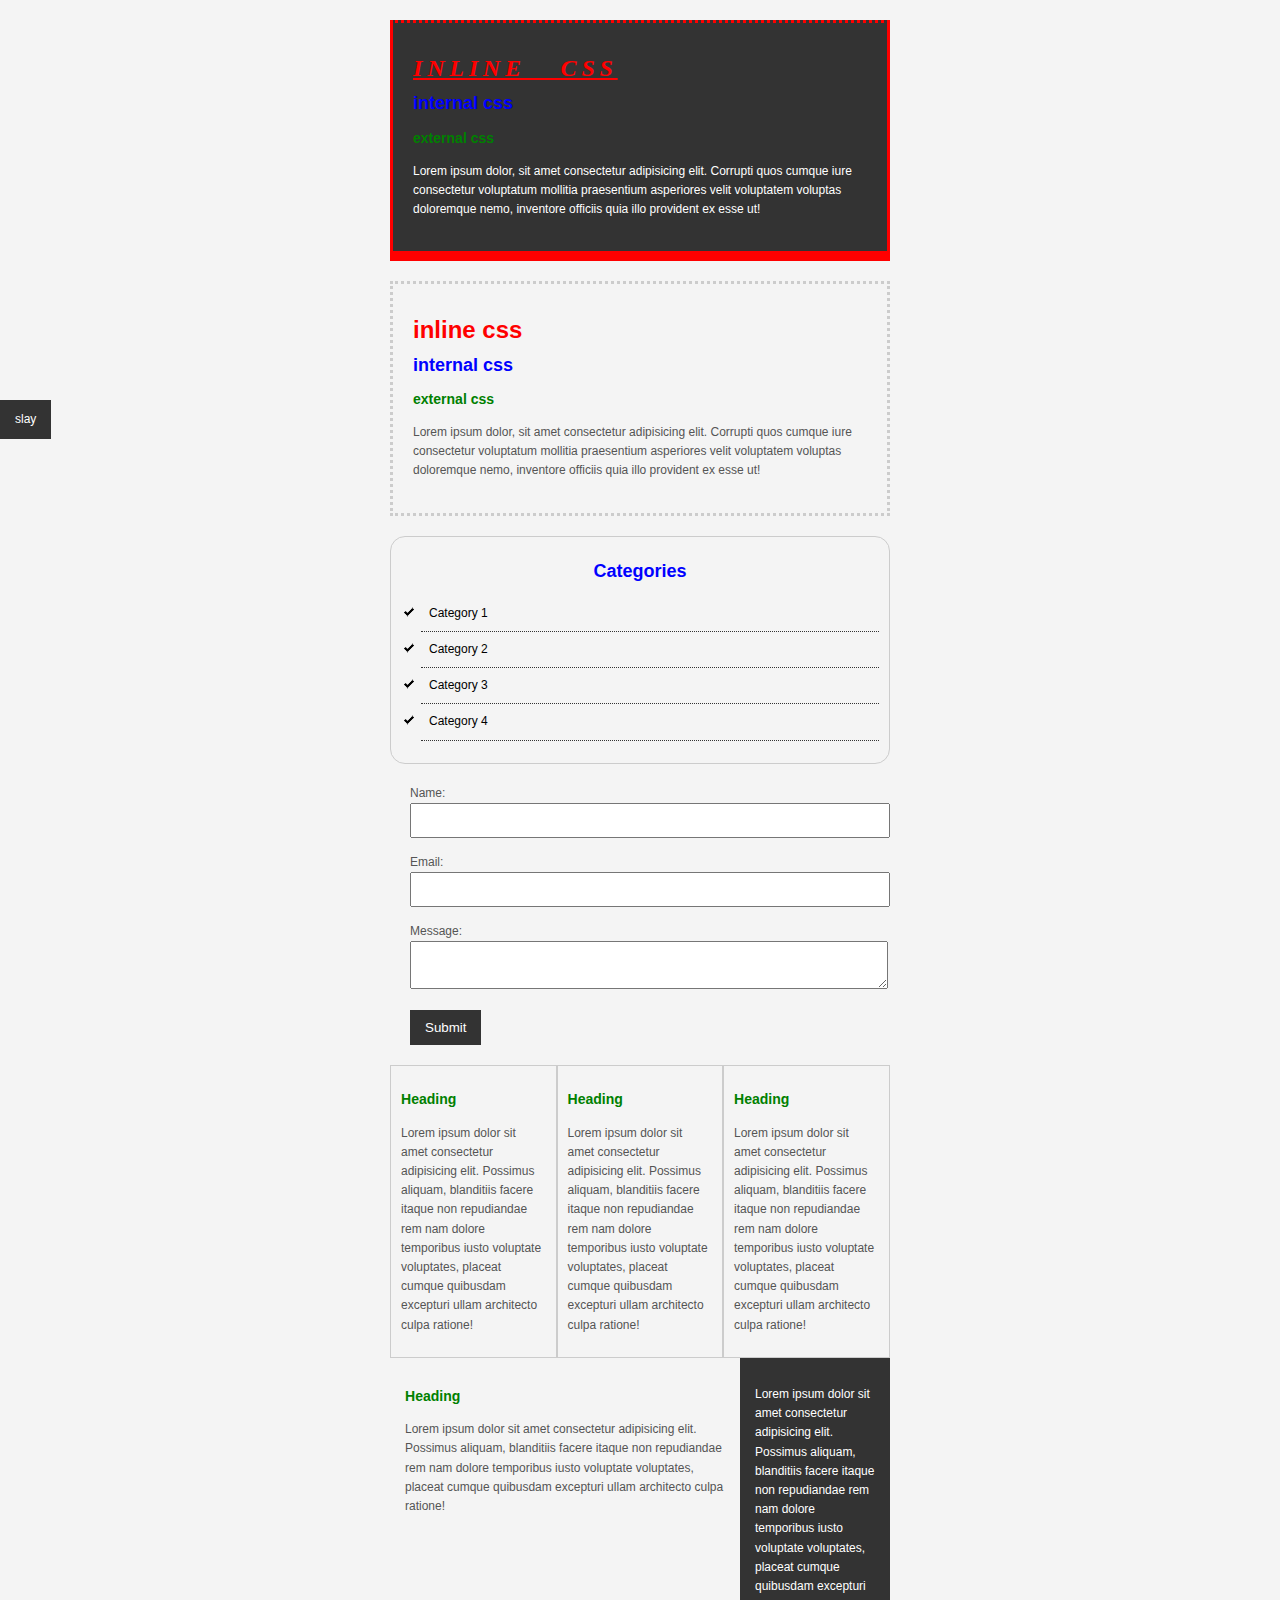
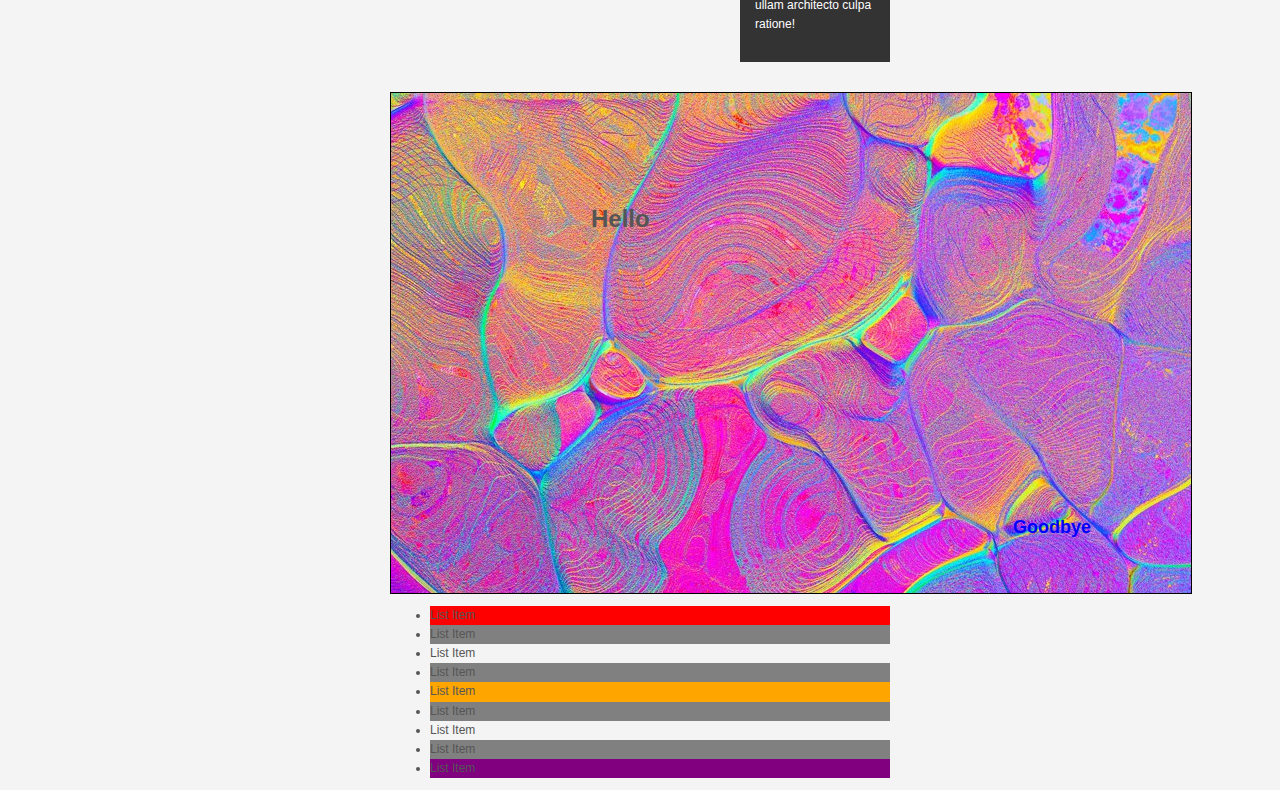
<file: csscheatsheet/index.html>
<!DOCTYPE html>
<html lang="en">
<head>
    <meta charset="UTF-8">
    <meta http-equiv="X-UA-Compatible" content="IE=edge">
    <meta name="viewport" content="width=device-width, initial-scale=1.0">
    <title>CSS Cheat Sheet</title>
    <style type="text/css">
        h2{
            color:blue;
        }
    </style>
    <link rel="stylesheet" type="text/css" href="css/style.css">
</head>
<body>
    <div class="container">
        <div class="box-1">
            <h1 style="color:red">inline css</h1>
            <h2>internal css</h2>
            <h3>external css</h3>
            <p>Lorem ipsum dolor, sit amet consectetur adipisicing elit. Corrupti quos cumque iure consectetur voluptatum mollitia praesentium asperiores velit voluptatem voluptas doloremque nemo, inventore officiis quia illo provident ex esse ut!</p>
        </div>

        <div class="box-2">
            <h1 style="color:red">inline css</h1>
            <h2>internal css</h2>
            <h3>external css</h3>
            <p>Lorem ipsum dolor, sit amet consectetur adipisicing elit. Corrupti quos cumque iure consectetur voluptatum mollitia praesentium asperiores velit voluptatem voluptas doloremque nemo, inventore officiis quia illo provident ex esse ut!</p>
        </div>

        <div class="categories">
            <h2>Categories</h2>
            <ul>
                <li><a href="#">Category 1</a></li>
                <li><a href="#">Category 2</a></li>
                <li><a href="#">Category 3</a></li>
                <li><a href="#">Category 4</a></li>
            </ul>
        </div>

        <form class="my-form">
            <div class="form-group">
                <label>Name: </label>
                <input type="text" name="name">
            </div>
            <div class="form-group">
                <label>Email: </label>
                <input type="text" name="email">
            </div>
            <div class="form-group">
                <label>Message: </label>
                <textarea name="message"></textarea>
            </div>
            <input class="button" type="submit" value="Submit" name="">
        </form>
        
        <div class="block">
            <h3>Heading</h3>
            <p>Lorem ipsum dolor sit amet consectetur adipisicing elit. Possimus aliquam, blanditiis facere itaque non repudiandae rem nam dolore temporibus iusto voluptate voluptates, placeat cumque quibusdam excepturi ullam architecto culpa ratione!</p>
        </div>

        <div class="block">
            <h3>Heading</h3>
            <p>Lorem ipsum dolor sit amet consectetur adipisicing elit. Possimus aliquam, blanditiis facere itaque non repudiandae rem nam dolore temporibus iusto voluptate voluptates, placeat cumque quibusdam excepturi ullam architecto culpa ratione!</p>
        </div>
        
        <div class="block">
            <h3>Heading</h3>
            <p>Lorem ipsum dolor sit amet consectetur adipisicing elit. Possimus aliquam, blanditiis facere itaque non repudiandae rem nam dolore temporibus iusto voluptate voluptates, placeat cumque quibusdam excepturi ullam architecto culpa ratione!</p>
        </div>

        <div class="clr"></div>

        <div id="main-block">
            <h3>Heading</h3>
            <p>Lorem ipsum dolor sit amet consectetur adipisicing elit. Possimus aliquam, blanditiis facere itaque non repudiandae rem nam dolore temporibus iusto voluptate voluptates, placeat cumque quibusdam excepturi ullam architecto culpa ratione!</p>
        </div>

        <div id="sidebar">
            <p>Lorem ipsum dolor sit amet consectetur adipisicing elit. Possimus aliquam, blanditiis facere itaque non repudiandae rem nam dolore temporibus iusto voluptate voluptates, placeat cumque quibusdam excepturi ullam architecto culpa ratione!</p>
        </div>

        <div class="clr"></div>

        <div class="p-box">
            <h1>Hello</h1>
            <h2>Goodbye</h2>
        </div>
        
        <ul class="my-list">
            <li>List Item</li>
            <li>List Item</li>
            <li>List Item</li>
            <li>List Item</li>
            <li>List Item</li>
            <li>List Item</li>
            <li>List Item</li>
            <li>List Item</li>
            <li>List Item</li>
        </ul>

    </div><!-- ./container-->

    <a class="fix-me button" href="">slay</a>

</body>
</html>
</file>
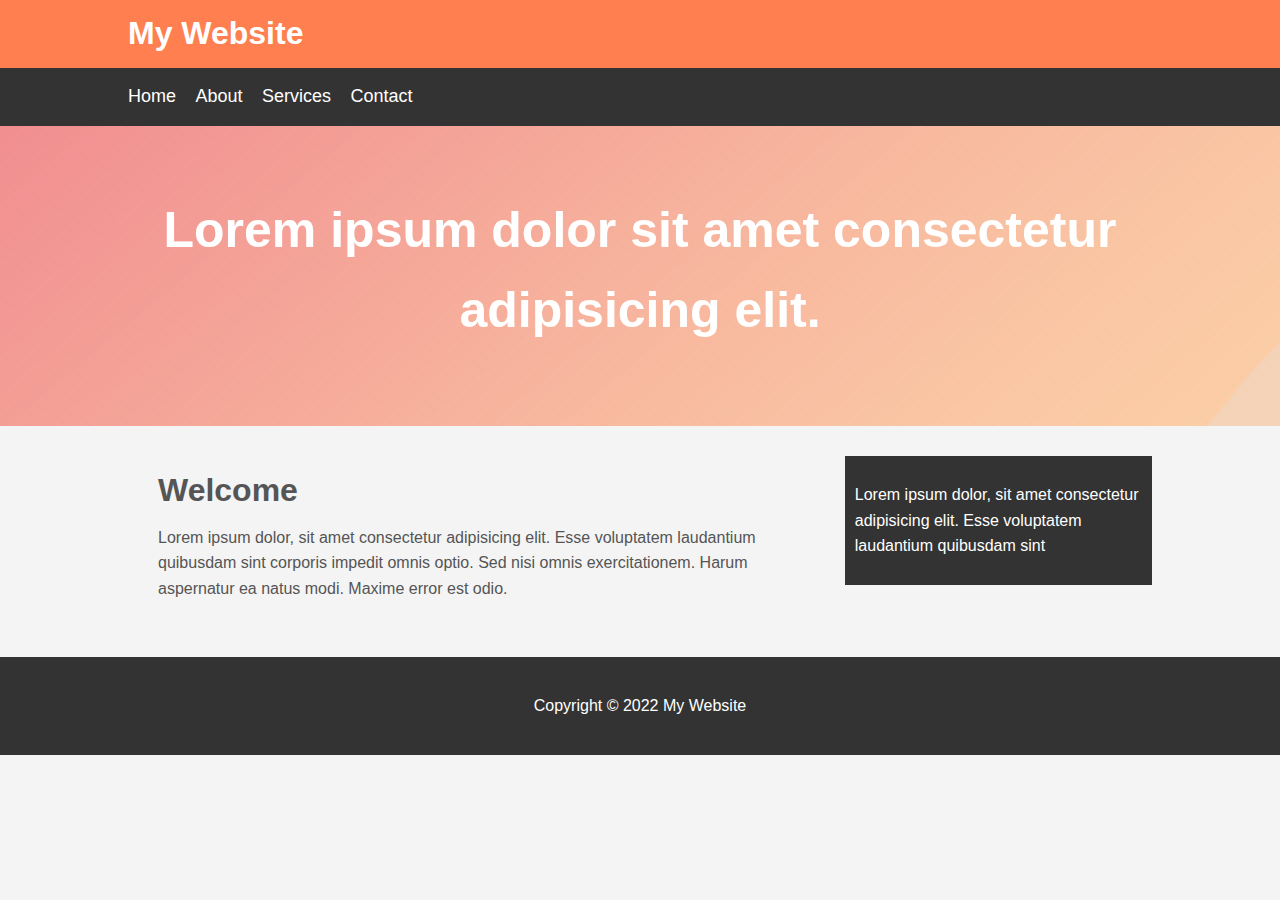
<file: mywebsite/index.html>
<!DOCTYPE html>
<html lang="en">
<head>
    <meta charset="UTF-8">
    <meta http-equiv="X-UA-Compatible" content="IE=edge">
    <meta name="viewport" content="width=device-width, initial-scale=1.0">
    <title>My Website</title>
    <link rel="stylesheet" href="css/style.css">
</head>
<body>
    <header id="main-header">
        <div class="container">
            <h1>My Website</h1>
        </div>
    </header>

    <nav id="navbar">
        <div class="container">
            <ul>
                <li><a href="#">Home</a></li>
                <li><a href="#">About</a></li>
                <li><a href="#">Services</a></li>
                <li><a href="#">Contact</a></li>
            </ul>
        </div>
    </nav>

    <section id="showcase">
        <div class="container">
            <h1>Lorem ipsum dolor sit amet consectetur adipisicing elit.</h1>
        </div>
    </section>

    <div class="container">
        <section id="main">
            <h1>Welcome</h1>
            <p>Lorem ipsum dolor, sit amet consectetur adipisicing elit. Esse voluptatem laudantium quibusdam sint corporis impedit omnis optio. Sed nisi omnis exercitationem. Harum aspernatur ea natus modi. Maxime error est odio.</p>
        </section>

        <aside id="sidebar">
            <p>Lorem ipsum dolor, sit amet consectetur adipisicing elit. Esse voluptatem laudantium quibusdam sint</p>
        </aside>
    </div>

    <footer id="main-footer">
        <p>Copyright &copy; 2022 My Website</p>
    </footer>
    
</body>
</html>
</file>
<file: csscheatsheet/css/style.css>
h3{
    color:green;
}
body{
    background-color: #f4f4f4;
    color: #555555;

    font-family: Arial, Helvetica, sans-serif;
    font-size: 12px;
    font-weight: normal;
    /* Same as above
    font: normal 16px Arial, Helvetica, sans-serif;
    */

    line-height: 1.6em;
    margin: 0;
}

a{
    text-decoration: none;
    color: #000;
}

a:hover{
    color: red;
}

a:active{
    color: green;
}

a:visited{
    
}

.container{
    width: 500px;
    margin: auto;
}

.button{
    background-color: #333;
    color: #fff;
    padding: 10px 15px;
    border: none;
}

.button:hover{
    background-color: red;
    color: #fff;
}

.clr{
    clear: both;
}

.box-1{
    background-color: #333;
    color: #fff;

    border-right: 5px red solid;
    border-left: 5px red solid;
    border-top: 5px red solid;
    border-bottom: 5px red solid;

    /* Same as above
    border: 5px red solid;
    */

    border-width: 3px;
    border-bottom-width: 10px;
    border-top-style: dotted;

    padding-top: 20px;
    padding-bottom: 20px;
    padding-left: 20px;
    padding-right: 20px;

    /* Same as above
    padding: 20px;
    */

    margin-top: 20px;
    margin: 20px 0;
}

.box-1 h1{
    font-family: Tahoma;
    font-weight: 800;
    font-style: italic;
    text-decoration: underline;
    text-transform: uppercase;
    letter-spacing: 0.2em;
    word-spacing: 1em;
}

.box-2 {
    border: 3px dotted #ccc;
    padding: 20px;
    margin: 20px 0;
}

.categories {
    border: 1px #ccc solid;
    padding: 10px;
    border-radius: 15px;
}

.categories h2{
    text-align: center;
}

.categories ul{
    padding: 0;
    padding-left: 20px;
    list-style: square;
    list-style: none;
}

.categories li{
    padding: 8px;
    border-bottom: dotted 1px #333;
    list-style-image: url('../images/check.png');
}

.my-form{
    padding: 20px;
}

.my-form .form-group{
    padding-bottom: 15px;
}

.my-form label{
    display: block;
}

.my-form input[type="text"], .my-form textarea{
    padding: 8px;
    width: 100%;
}

.block{
    float: left;
    width: 33.3%;
    border: 1px solid #ccc;
    padding: 10px;
    box-sizing: border-box;
}

#main-block{
    float: left;
    width: 70%;
    padding: 15px;
    box-sizing: border-box;
}

#sidebar{
    float: right;
    width: 30%;
    background-color: #333;
    color: #fff;
    padding: 15px;
    box-sizing: border-box;
}

.p-box{
    width: 800px;
    height: 500px;
    border: 1px solid #000;
    margin-top: 30px;
    position: relative;
    background-image: url(../images/bgimage.jpg);
    background-repeat: no-repeat;
    background-position: 100px 200px;
    background-position: center top;
}

.p-box h1{
    position: absolute;
    top: 100px;
    left: 200px;
}

.p-box h2{
    position: absolute;
    bottom: 40px;
    right: 100px;
}

.fix-me{
    position: fixed;
    top: 400px;
}

.my-list li:first-child{
    background: red;
}

.my-list li:last-child{
    background: purple;
}

.my-list li:nth-child(5){
    background: orange;
}

.my-list li:nth-child(even){
    background: gray;
}
</file>
<file: mywebsite/css/style.css>
body{
    background-color: #f4f4f4;
    color: #555;
    font-family: Arial, Helvetica, sans-serif;
    font-size: 16px;
    line-height: 1.6em;
    margin: 0;
}

.container{
    width: 80%;
    margin: auto;
    overflow: hidden;
}

#main-header{
    background-color: coral;
    color: #fff;
}

#navbar{
    background-color: #333;
    color: #fff;
}

#navbar ul{
    padding: 0;
    list-style: none;
}

#navbar li{
    display: inline;
}

#navbar a{
    color: #fff;
    text-decoration: none;
    font-size: 18px;
    padding-right: 15px;
}

#showcase{
    background-image: url(../assets/showcase.jpg);
    background-position: center right;
    min-height: 300px;
    margin-bottom: 30px;
    text-align: center;
}

#showcase h1{
    color: #fff;
    font-size: 50px;
    line-height: 1.6em;
    padding-top: 30px;
}

#main{
    float: left;
    width: 70%;
    padding: 0 30px;
    box-sizing: border-box;
}

#sidebar{
    float: right;
    width: 30%;
    padding: 10px;
    background-color: #333;
    color: #fff;
    box-sizing: border-box;
}

#main-footer{
    background-color: #333;
    color: #fff;
    text-align: center;
    padding: 20px;
    margin-top: 40px;
}

@media(max-width:600px){
    #main{
        width: 100%;
        float: none;
    }
    #sidebar{
        width: 100%;
        float: none;
    }
}
</file>
